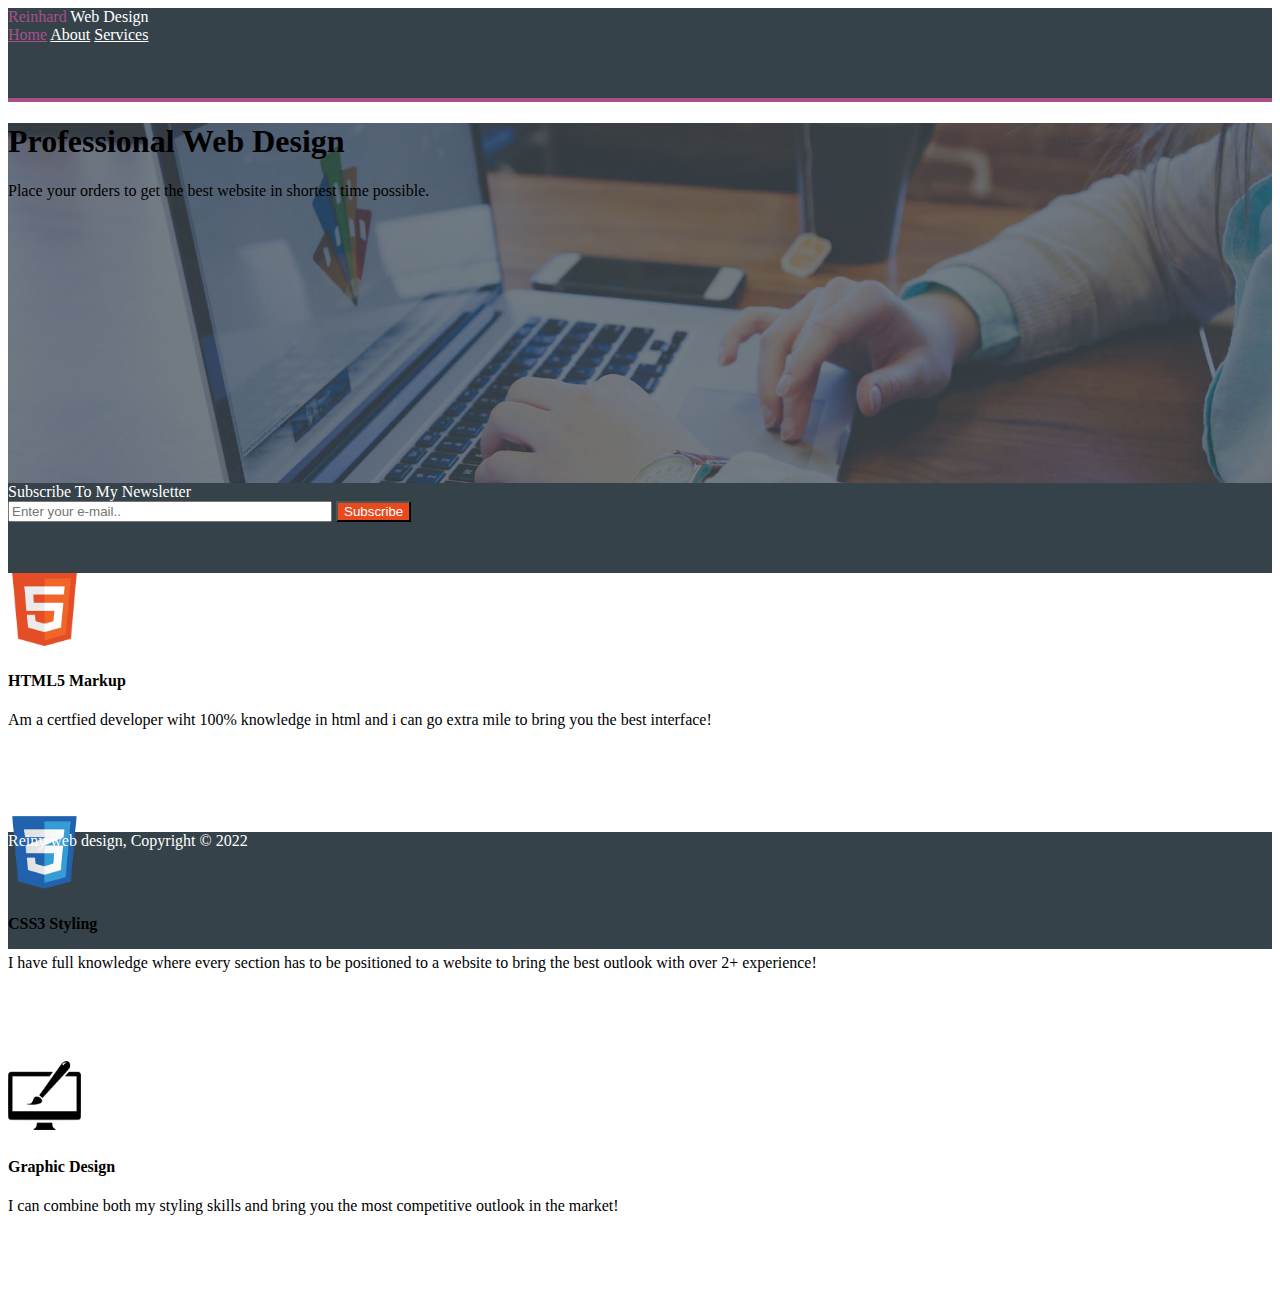
<file: index.html>
<!DOCTYPE html>
<html lang="en">
<head>
    <meta charset="UTF-8">
    <meta http-equiv="X-UA-Compatible" content="IE=edge">
    <meta name="viewport" content="width=device-width, initial-scale=1.0">
    <meta name="description" content="company website page">
    <meta name="author" content="Ali SOYLU">
    <link rel="icon" href="...">
    <!-- CSS only -->
    <link href="https://cdn.jsdelivr.net/npm/bootstrap@5.2.0-beta1/dist/css/bootstrap.min.css" rel="stylesheet" integrity="sha384-0evHe/X+R7YkIZDRvuzKMRqM+OrBnVFBL6DOitfPri4tjfHxaWutUpFmBp4vmVor" crossorigin="anonymous">
    <!-- Custom Styles -->
    <link rel="stylesheet" type="text/css" href="./css/style.css">
    <title>Company Website</title> 
</head>
<body>
    <div class="container-fluid h-100">
        <div class="part1 row row-cols-sm-2 h-10">
            <div class="fs-3 my-auto text-center text-sm-start">
                <span>Reinhard</span>
                Web Design
            </div>
            <nav class="nav justify-content-center justify-content-sm-end align-self-center">
                <a class="nav-item nav-link active" aria-current="page" href="index.html" style="color: #A9508B !important;">Home</a>
                <a class="nav-item nav-link" href="about.html">About</a>
                <a class="nav-item nav-link" href="services.html">Services</a>
            </nav>
        </div>

        <div class="part2 row h-40 align-content-center text-center text-white">
            <h1 class="display-3 fw-bold my-3">Professional Web Design</h1>
            <p class="fw-bold">Place your orders to get the best website in shortest time possible.</p>
        </div>

        <div class="part3 row row-cols-1 row-cols-sm-2 h-10">
            <div class="my-auto text-center text-sm-start">Subscribe To My Newsletter</div>
            <form action="#" class="my-auto text-center text-sm-end">
                <input type="text" placeholder="Enter your e-mail.." class="align-middle w-25">
                <button type="submit" class="btn btn-danger btn-sm w-20 align-self-center">Subscribe</button>
            </form>
        </div>

        <div class="part4 row row-cols-3 h-27 text-center">
            <div class="h-100 py-3 mt-3">
                <a href="#">
                    <img src="./img/logo_html.png" alt="html logo" class="h-30">
                </a>
                <h4 class="fw-bold my-3">HTML5 Markup</h4>
                <p>Am a certfied developer wiht 100% knowledge in html and i can go extra mile to bring you the best interface!</p>
            </div>
            <div class="h-100 py-3 mt-3">
                <a href="#">
                    <img src="./img/logo_css.png" alt="css logo" class="h-30">
                </a>
                <h4 class="fw-bold my-3">CSS3 Styling</h4>
                <p>I have full knowledge where every section has to be positioned to a website to bring the best outlook with over 2+ experience!</p>
            </div>
            <div class="h-100 py-3 mt-3">
                <a href="#">
                    <img src="./img/logo_brush.png" alt="brush logo" class="h-30">
                </a>
                <h4 class="fw-bold my-3">Graphic Design</h4>
                <p>I can combine both my styling skills and bring you the most competitive outlook in the market!</p>
            </div>
        </div>

        <div class="part5 row h-13 text-center align-content-center justify-content-center">
            <p class="m-1">Reiny web design, Copyright &copy; 2022</p>
            <a href="#" class="w-auto">
                <!-- <img src="./img/clarusway_logo.png" alt="clarusway logo" class="w-80 m-0 p-0"> -->
            </a>
        </div>
    </div>
    <!-- JavaScript Bundle with Popper -->
    <script src="https://cdn.jsdelivr.net/npm/bootstrap@5.2.0-beta1/dist/js/bootstrap.bundle.min.js" integrity="sha384-pprn3073KE6tl6bjs2QrFaJGz5/SUsLqktiwsUTF55Jfv3qYSDhgCecCxMW52nD2" crossorigin="anonymous"></script>
</body>
</html>
</file>
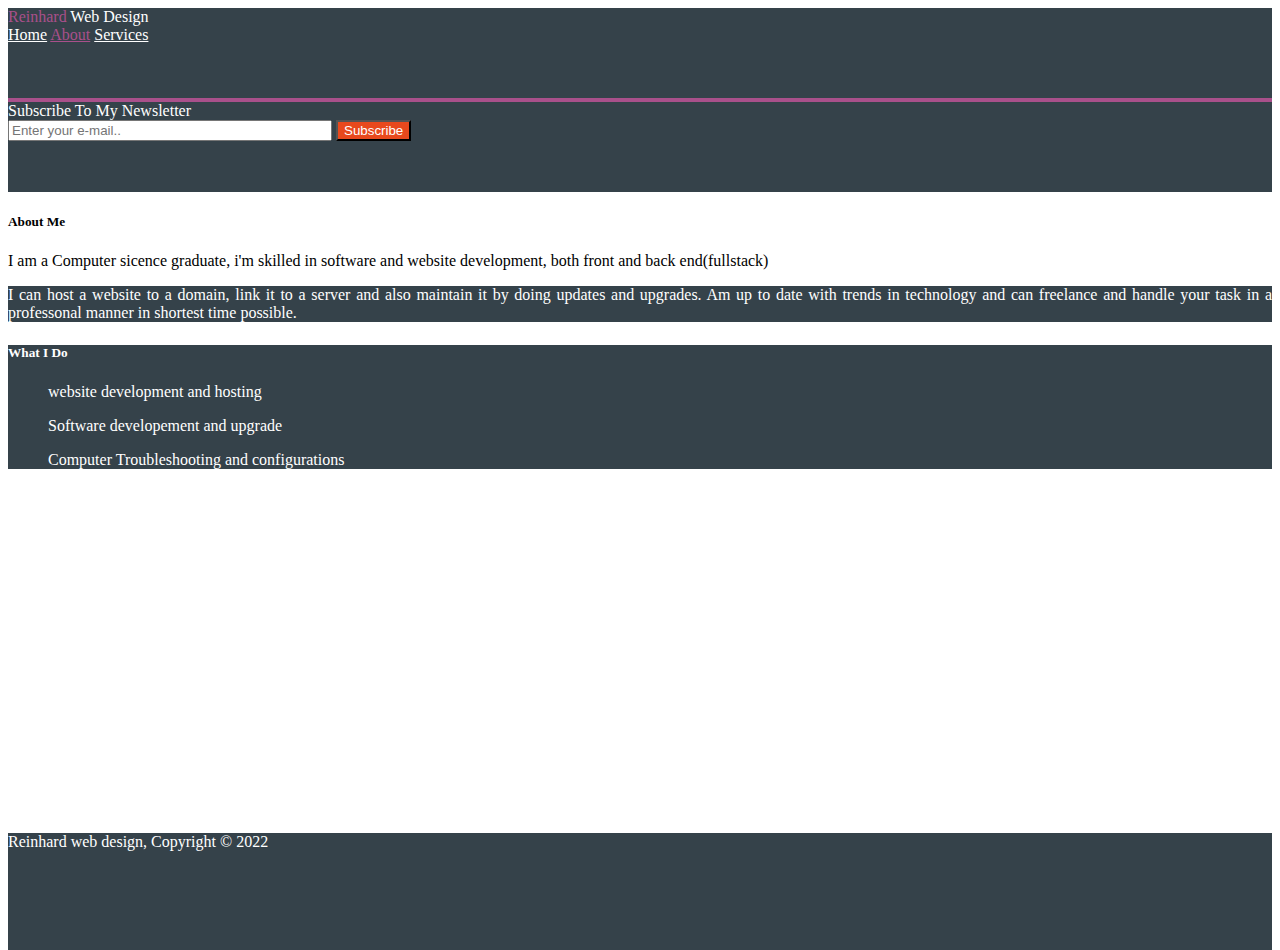
<file: about.html>
<!DOCTYPE html>
<html lang="en">
<head>
    <meta charset="UTF-8">
    <meta http-equiv="X-UA-Compatible" content="IE=edge">
    <meta name="viewport" content="width=device-width, initial-scale=1.0">
    <meta name="description" content="company website page">
    <meta name="author" content="Ali SOYLU">
    <link rel="icon" href="...">
    <!-- CSS only -->
    <link href="https://cdn.jsdelivr.net/npm/bootstrap@5.2.0-beta1/dist/css/bootstrap.min.css" rel="stylesheet" integrity="sha384-0evHe/X+R7YkIZDRvuzKMRqM+OrBnVFBL6DOitfPri4tjfHxaWutUpFmBp4vmVor" crossorigin="anonymous">
    <!-- Custom Styles -->
    <link rel="stylesheet" type="text/css" href="./css/style.css">
    <title>Company Website</title> 
</head>
<body>
    <div class="container-fluid h-100">
        <div class="part1 row row-cols-sm-2 h-10">
            <div class="fs-3 my-auto text-center text-sm-start">
                <span>Reinhard</span>
                Web Design
            </div>
            <nav class="nav justify-content-center justify-content-sm-end align-self-center">
                <a class="nav-item nav-link active" aria-current="page" href="index.html">Home</a>
                <a class="nav-item nav-link" href="about.html" style="color: #A9508B !important;">About</a>
                <a class="nav-item nav-link" href="services.html">Services</a>
            </nav>
        </div>

        <!-- <div class="part2 row h-40 align-content-center text-center text-white">
            <h1 class="display-3 fw-bold my-3">Professional Web Design</h1>
            <p class="fs-5 fw-bold">Lorem ipsum dolor sit, amet consectetur adipisicing elit. Recusandae culpa nam optio quas soluta. Ipsum voluptatum facilis laboriosam praesentium itaque.</p>
        </div> -->

        <div class="part3 row row-cols-1 row-cols-sm-2 h-10">
            <div class="my-auto text-center text-sm-start">Subscribe To My Newsletter</div>
            <form action="#" class="my-auto text-center text-sm-end">
                <input type="text" placeholder="Enter your e-mail.." class="align-middle w-25">
                <button type="submit" class="btn btn-danger btn-sm w-20 align-self-center">Subscribe</button>
            </form>
        </div>

        <div class="part6 h-67 row p-2 overflow-auto">
            <div class="col-12 col-md-8">
                <h5 class="px-3">About Me</h5>
                <p class="p-3">I am a Computer sicence graduate, i'm skilled in software and website development, both front and back end(fullstack)</p>
                <p class="dark p-3">I can host a website to a domain, link it to a server and also maintain it by doing updates and upgrades. Am up to date with trends in technology and can freelance and handle your task in a professonal manner in shortest time possible.</p>
            </div>

            <div class="col-12 col-md-4 h-auto">
                <div class="dark p-3">
                    <h5>What I Do</h5>
                    <p>
                        <ul></ul>
                        <ol>website development and hosting</ol>
                        <ol>Software developement and upgrade</ol>
                        <ul>Computer Troubleshooting and configurations</ul>
                    
                    </ul>
                    </p>
                    </div>
            </div>
        </div>

        <!-- <div class="part4 row row-cols-3 h-27 text-center py-4">
            <div>
                <a href="#">
                    <img src="./img/logo_html.png" alt="html logo" class="h-25">
                </a>
                <h4 class="fs-5 fw-bold m-3">HTML5 Markup</h4>
                <p>Lorem, ipsum dolor sit amet consectetur adipisicing elit. Similique quisquam libero, nihil quidem cupiditate ipsa!</p>
            </div>
            <div>
                <a href="#">
                    <img src="./img/logo_css.png" alt="css logo" class="h-25">
                </a>
                <h4 class="fs-5 fw-bold m-3">CSS3 Styling</h4>
                <p>Lorem, ipsum dolor sit amet consectetur adipisicing elit. Similique quisquam libero, nihil quidem cupiditate ipsa!</p>
            </div>
            <div>
                <a href="#">
                    <img src="./img/logo_brush.png" alt="brush logo" class="h-25">
                </a>
                <h4 class="fs-5 fw-bold m-3">Graphic Design</h4>
                <p>Lorem, ipsum dolor sit amet consectetur adipisicing elit. Similique quisquam libero, nihil quidem cupiditate ipsa!</p>
            </div>
        </div> -->

        <div class="part5 row h-13 text-center align-content-center justify-content-center"> 
            <p class="m-1">Reinhard web design, Copyright &copy; 2022</p>
            <a href="#" class="w-auto">
                <!-- <img src="./img/clarusway_logo.png" alt="clarusway logo" class="h-80 m-0 p-0"> -->
            </a>
        </div>
    </div>
    <!-- JavaScript Bundle with Popper -->
    <script src="https://cdn.jsdelivr.net/npm/bootstrap@5.2.0-beta1/dist/js/bootstrap.bundle.min.js" integrity="sha384-pprn3073KE6tl6bjs2QrFaJGz5/SUsLqktiwsUTF55Jfv3qYSDhgCecCxMW52nD2" crossorigin="anonymous"></script>
</body>
</html>
</file>
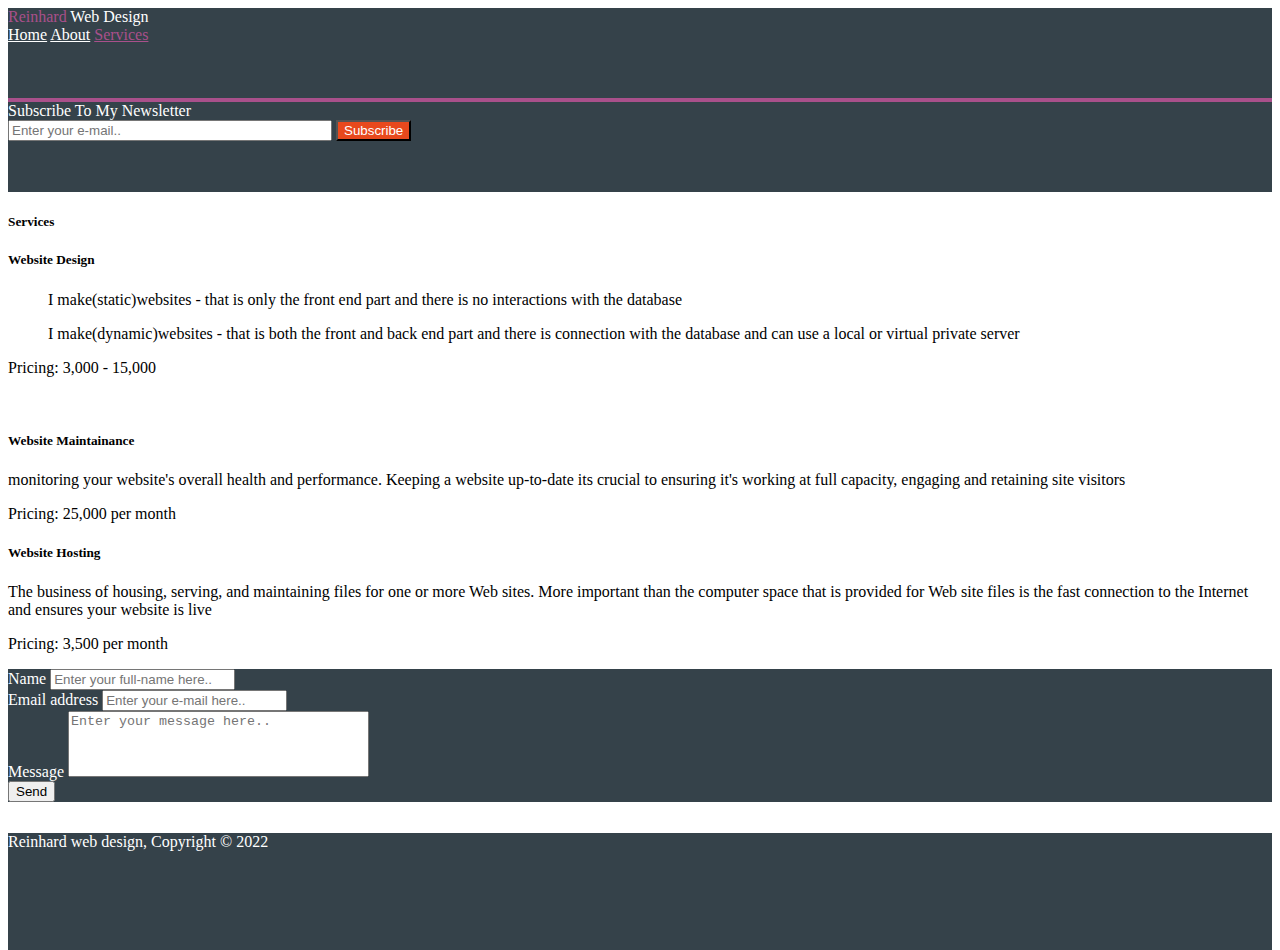
<file: services.html>
<!DOCTYPE html>
<html lang="en">
<head>
    <meta charset="UTF-8">
    <meta http-equiv="X-UA-Compatible" content="IE=edge">
    <meta name="viewport" content="width=device-width, initial-scale=1.0">
    <meta name="description" content="company website page">
    <meta name="author" content="Ali SOYLU">
    <link rel="icon" href="...">
    <!-- CSS only -->
    <link href="https://cdn.jsdelivr.net/npm/bootstrap@5.2.0-beta1/dist/css/bootstrap.min.css" rel="stylesheet" integrity="sha384-0evHe/X+R7YkIZDRvuzKMRqM+OrBnVFBL6DOitfPri4tjfHxaWutUpFmBp4vmVor" crossorigin="anonymous">
    <!-- Custom Styles -->
    <link rel="stylesheet" type="text/css" href="./css/style.css">
    <title>Company Website</title> 
</head>
<body>
    <div class="container-fluid h-100">
        <div class="part1 row row-cols-sm-2 h-10">
            <div class="fs-3 my-auto text-center text-sm-start">
                <span>Reinhard</span>
                Web Design
            </div>
            <nav class="nav justify-content-center justify-content-sm-end align-self-center">
                <a class="nav-item nav-link active" aria-current="page" href="index.html">Home</a>
                <a class="nav-item nav-link" href="about.html">About</a>
                <a class="nav-item nav-link" href="services.html" style="color: #A9508B !important;">Services</a>
            </nav>
        </div>

        <!-- <div class="part2 row h-40 align-content-center text-center text-white">
            <h1 class="display-3 fw-bold my-3">Professional Web Design</h1>
            <p class="fs-5 fw-bold">Lorem ipsum dolor sit, amet consectetur adipisicing elit. Recusandae culpa nam optio quas soluta. Ipsum voluptatum facilis laboriosam praesentium itaque.</p>
        </div> -->

        <div class="part3 row row-cols-1 row-cols-sm-2 h-10">
            <div class="my-auto text-center text-sm-start">Subscribe To My Newsletter</div>
            <form action="#" class="my-auto text-center text-sm-end">
                <input type="text" placeholder="Enter your e-mail.." class="align-middle w-25">
                <button type="submit" class="btn btn-danger btn-sm w-20 align-self-center">Subscribe</button>
            </form>
        </div>

        <div class="part7 h-67 row p-2 overflow-auto">
            <div class="col-12 col-lg-8">
                <h5 class="fw-bold py-2">Services</h5>

                
                <div class="border-2 my-2 border p-4 h-30 bg-light">
                    <h5 class="fw-bold py-2">Website Design</h5>
                    <p>  <ul>I make(static)websites - that is only the front end part and there is no interactions with the database </ul></p>
                    <p>  <ul>I make(dynamic)websites - that is both the front  and back end part and there is connection with the database and can use a local or virtual private server </ul></p>
                    <!-- <p>Pricing: 3,000 - 15,000</p> -->
                    <p class="my-0">Pricing: 3,000 - 15,000</p><br>
                </div>

                <div class="border-2 my-2 border p-4 h-30 bg-light">

                    <h5 class="fw-bold py-2">Website Maintainance</h5>
                    <p>monitoring your website's overall health and performance. Keeping a website up-to-date its crucial to ensuring it's working at full capacity, engaging and retaining site visitors</p>
                    <p class="my-0">Pricing: 25,000 per month</p>
                </div>
                <div class="border-2 my-2 border p-4 h-30 bg-light">
                    <h5 class="fw-bold py-2">Website Hosting</h5>
                    <p>The business of housing, serving, and maintaining files for one or more Web sites. More important than the computer space that is provided for Web site files is the fast connection to the Internet and ensures your website is live</p>
                    <p class="my-0">Pricing: 3,500 per month</p>
                </div>
            </div>

            <div class="col-12 col-lg-4 h-auto">


                <form class="dark p-3"              action="https://formspree.io/f/mjvljrrk"
                method="POST"             >     
                    <div class="mb-3">

                        <label for="name" class="form-label">Name</label>
                        <input type="name" class="form-control" id="name" aria-describedby="emailHelp" placeholder="Enter your full-name here..">
                    </div>  
                    <div class="mb-3">
                        <label for="email" class="form-label">Email address</label>
                        <input type="email" class="form-control form-" id="email" aria-describedby="email" placeholder="Enter your e-mail here..">
                    </div>
                    <div class="mb-3">
                        <label for="message" class="form-label">Message</label>
                        <textarea name="message" id="message" cols="35" rows="4" class="form-control" placeholder="Enter your message here.." style="resize: none;"></textarea>
                    </div>
                    <button type="submit" class="btn btn-primary">Send</button>
                </form>
            </div>   
        </div>

        <!-- <div class="part4 row row-cols-3 h-27 text-center py-4">
            <div>
                <a href="#">
                    <img src="./img/logo_html.png" alt="html logo" class="h-25">
                </a>
                <h4 class="fs-5 fw-bold m-3">HTML5 Markup</h4>
                <p>Lorem, ipsum dolor sit amet consectetur adipisicing elit. Similique quisquam libero, nihil quidem cupiditate ipsa!</p>
            </div>
            <div>
                <a href="#">
                    <img src="./img/logo_css.png" alt="css logo" class="h-25">
                </a>
                <h4 class="fs-5 fw-bold m-3">CSS3 Styling</h4>
                <p>Lorem, ipsum dolor sit amet consectetur adipisicing elit. Similique quisquam libero, nihil quidem cupiditate ipsa!</p>
            </div>
            <div>
                <a href="#">
                    <img src="./img/logo_brush.png" alt="brush logo" class="h-25">
                </a>
                <h4 class="fs-5 fw-bold m-3">Graphic Design</h4>
                <p>Lorem, ipsum dolor sit amet consectetur adipisicing elit. Similique quisquam libero, nihil quidem cupiditate ipsa!</p>
            </div>
        </div> -->

        <div class="part5 row h-13 text-center align-content-center justify-content-center">
            <p class="m-1">Reinhard web design, Copyright &copy; 2022</p>
            <a href="#" class="w-auto">
                <!-- <img src="./img/clarusway_logo.png" alt="clarusway logo" class="h-80 m-0 p-0"> -->
            </a>
        </div>
    </div>
    <!-- JavaScript Bundle with Popper -->
    <script src="https://cdn.jsdelivr.net/npm/bootstrap@5.2.0-beta1/dist/js/bootstrap.bundle.min.js" integrity="sha384-pprn3073KE6tl6bjs2QrFaJGz5/SUsLqktiwsUTF55Jfv3qYSDhgCecCxMW52nD2" crossorigin="anonymous"></script>
</body>
</html>
</file>
<file: css/style.css>
.part3 .btn {
  background-color: #e8491d !important;
  border-radius: 0 !important;
  min-width: fit-content;
  max-width: fit-content;
  color: #fff;
}
.part3 .btn:hover {
  background-color: #ee7655 !important;
  color: #fff;
}
.part3 input {
  min-width: 150px;
}

.dark {
  background-color: #35424A !important;
  color: #fff !important;
}

.h-100 {
  height: 100%;
}

.h-99 {
  height: 99%;
}

.h-98 {
  height: 98%;
}

.h-97 {
  height: 97%;
}

.h-96 {
  height: 96%;
}

.h-95 {
  height: 95%;
}

.h-94 {
  height: 94%;
}

.h-93 {
  height: 93%;
}

.h-92 {
  height: 92%;
}

.h-91 {
  height: 91%;
}

.h-90 {
  height: 90%;
}

.h-89 {
  height: 89%;
}

.h-88 {
  height: 88%;
}

.h-87 {
  height: 87%;
}

.h-86 {
  height: 86%;
}

.h-85 {
  height: 85%;
}

.h-84 {
  height: 84%;
}

.h-83 {
  height: 83%;
}

.h-82 {
  height: 82%;
}

.h-81 {
  height: 81%;
}

.h-80 {
  height: 80%;
}

.h-79 {
  height: 79%;
}

.h-78 {
  height: 78%;
}

.h-77 {
  height: 77%;
}

.h-76 {
  height: 76%;
}

.h-75 {
  height: 75%;
}

.h-74 {
  height: 74%;
}

.h-73 {
  height: 73%;
}

.h-72 {
  height: 72%;
}

.h-71 {
  height: 71%;
}

.h-70 {
  height: 70%;
}

.h-69 {
  height: 69%;
}

.h-68 {
  height: 68%;
}

.h-67 {
  height: 67%;
}

.h-66 {
  height: 66%;
}

.h-65 {
  height: 65%;
}

.h-64 {
  height: 64%;
}

.h-63 {
  height: 63%;
}

.h-62 {
  height: 62%;
}

.h-61 {
  height: 61%;
}

.h-60 {
  height: 60%;
}

.h-59 {
  height: 59%;
}

.h-58 {
  height: 58%;
}

.h-57 {
  height: 57%;
}

.h-56 {
  height: 56%;
}

.h-55 {
  height: 55%;
}

.h-54 {
  height: 54%;
}

.h-53 {
  height: 53%;
}

.h-52 {
  height: 52%;
}

.h-51 {
  height: 51%;
}

.h-50 {
  height: 50%;
}

.h-49 {
  height: 49%;
}

.h-48 {
  height: 48%;
}

.h-47 {
  height: 47%;
}

.h-46 {
  height: 46%;
}

.h-45 {
  height: 45%;
}

.h-44 {
  height: 44%;
}

.h-43 {
  height: 43%;
}

.h-42 {
  height: 42%;
}

.h-41 {
  height: 41%;
}

.h-40 {
  height: 40%;
}

.h-39 {
  height: 39%;
}

.h-38 {
  height: 38%;
}

.h-37 {
  height: 37%;
}

.h-36 {
  height: 36%;
}

.h-35 {
  height: 35%;
}

.h-34 {
  height: 34%;
}

.h-33 {
  height: 33%;
}

.h-32 {
  height: 32%;
}

.h-31 {
  height: 31%;
}

.h-30 {
  height: 30%;
}

.h-29 {
  height: 29%;
}

.h-28 {
  height: 28%;
}

.h-27 {
  height: 27%;
}

.h-26 {
  height: 26%;
}

.h-25 {
  height: 25%;
}

.h-24 {
  height: 24%;
}

.h-23 {
  height: 23%;
}

.h-22 {
  height: 22%;
}

.h-21 {
  height: 21%;
}

.h-20 {
  height: 20%;
}

.h-19 {
  height: 19%;
}

.h-18 {
  height: 18%;
}

.h-17 {
  height: 17%;
}

.h-16 {
  height: 16%;
}

.h-15 {
  height: 15%;
}

.h-14 {
  height: 14%;
}

.h-13 {
  height: 13%;
}

.h-12 {
  height: 12%;
}

.h-11 {
  height: 11%;
}

.h-10 {
  height: 10%;
}

.h-9 {
  height: 9%;
}

.h-8 {
  height: 8%;
}

.h-7 {
  height: 7%;
}

.h-6 {
  height: 6%;
}

.h-5 {
  height: 5%;
}

.h-4 {
  height: 4%;
}

.h-3 {
  height: 3%;
}

.h-2 {
  height: 2%;
}

.h-1 {
  height: 1%;
}

.w-100 {
  width: 100%;
}

.w-99 {
  width: 99%;
}

.w-98 {
  width: 98%;
}

.w-97 {
  width: 97%;
}

.w-96 {
  width: 96%;
}

.w-95 {
  width: 95%;
}

.w-94 {
  width: 94%;
}

.w-93 {
  width: 93%;
}

.w-92 {
  width: 92%;
}

.w-91 {
  width: 91%;
}

.w-90 {
  width: 90%;
}

.w-89 {
  width: 89%;
}

.w-88 {
  width: 88%;
}

.w-87 {
  width: 87%;
}

.w-86 {
  width: 86%;
}

.w-85 {
  width: 85%;
}

.w-84 {
  width: 84%;
}

.w-83 {
  width: 83%;
}

.w-82 {
  width: 82%;
}

.w-81 {
  width: 81%;
}

.w-80 {
  width: 80%;
}

.w-79 {
  width: 79%;
}

.w-78 {
  width: 78%;
}

.w-77 {
  width: 77%;
}

.w-76 {
  width: 76%;
}

.w-75 {
  width: 75%;
}

.w-74 {
  width: 74%;
}

.w-73 {
  width: 73%;
}

.w-72 {
  width: 72%;
}

.w-71 {
  width: 71%;
}

.w-70 {
  width: 70%;
}

.w-69 {
  width: 69%;
}

.w-68 {
  width: 68%;
}

.w-67 {
  width: 67%;
}

.w-66 {
  width: 66%;
}

.w-65 {
  width: 65%;
}

.w-64 {
  width: 64%;
}

.w-63 {
  width: 63%;
}

.w-62 {
  width: 62%;
}

.w-61 {
  width: 61%;
}

.w-60 {
  width: 60%;
}

.w-59 {
  width: 59%;
}

.w-58 {
  width: 58%;
}

.w-57 {
  width: 57%;
}

.w-56 {
  width: 56%;
}

.w-55 {
  width: 55%;
}

.w-54 {
  width: 54%;
}

.w-53 {
  width: 53%;
}

.w-52 {
  width: 52%;
}

.w-51 {
  width: 51%;
}

.w-50 {
  width: 50%;
}

.w-49 {
  width: 49%;
}

.w-48 {
  width: 48%;
}

.w-47 {
  width: 47%;
}

.w-46 {
  width: 46%;
}

.w-45 {
  width: 45%;
}

.w-44 {
  width: 44%;
}

.w-43 {
  width: 43%;
}

.w-42 {
  width: 42%;
}

.w-41 {
  width: 41%;
}

.w-40 {
  width: 40%;
}

.w-39 {
  width: 39%;
}

.w-38 {
  width: 38%;
}

.w-37 {
  width: 37%;
}

.w-36 {
  width: 36%;
}

.w-35 {
  width: 35%;
}

.w-34 {
  width: 34%;
}

.w-33 {
  width: 33%;
}

.w-32 {
  width: 32%;
}

.w-31 {
  width: 31%;
}

.w-30 {
  width: 30%;
}

.w-29 {
  width: 29%;
}

.w-28 {
  width: 28%;
}

.w-27 {
  width: 27%;
}

.w-26 {
  width: 26%;
}

.w-25 {
  width: 25%;
}

.w-24 {
  width: 24%;
}

.w-23 {
  width: 23%;
}

.w-22 {
  width: 22%;
}

.w-21 {
  width: 21%;
}

.w-20 {
  width: 20%;
}

.w-19 {
  width: 19%;
}

.w-18 {
  width: 18%;
}

.w-17 {
  width: 17%;
}

.w-16 {
  width: 16%;
}

.w-15 {
  width: 15%;
}

.w-14 {
  width: 14%;
}

.w-13 {
  width: 13%;
}

.w-12 {
  width: 12%;
}

.w-11 {
  width: 11%;
}

.w-10 {
  width: 10%;
}

.w-9 {
  width: 9%;
}

.w-8 {
  width: 8%;
}

.w-7 {
  width: 7%;
}

.w-6 {
  width: 6%;
}

.w-5 {
  width: 5%;
}

.w-4 {
  width: 4%;
}

.w-3 {
  width: 3%;
}

.w-2 {
  width: 2%;
}

.w-1 {
  width: 1%;
}

.part1 {
  border-bottom: #A9508B solid 4px;
}

.part1 > div span {
  color: #A9508B !important;
}

nav a {
  color: #fff !important;
}
nav a:hover, nav a:focus, nav a:active {
  color: #A9508B !important;
}

@media screen and (max-width: 924px) {
  .part4 p {
    display: none;
  }
}
.part1, .part3, .part5 {
  background-color: #35424A !important;
  color: #fff !important;
}

.part2 {
  background: url(../img/showcase.jpg);
  background-size: cover;
  background-repeat: no-repeat;
  background-position: center;
}

.part1, .part3 {
  background-color: #35424A !important;
  color: #fff !important;
}

.part6 p {
  text-align: justify;
}

body {
  height: 100vh;
}

/*# sourceMappingURL=style.css.map */
</file>
